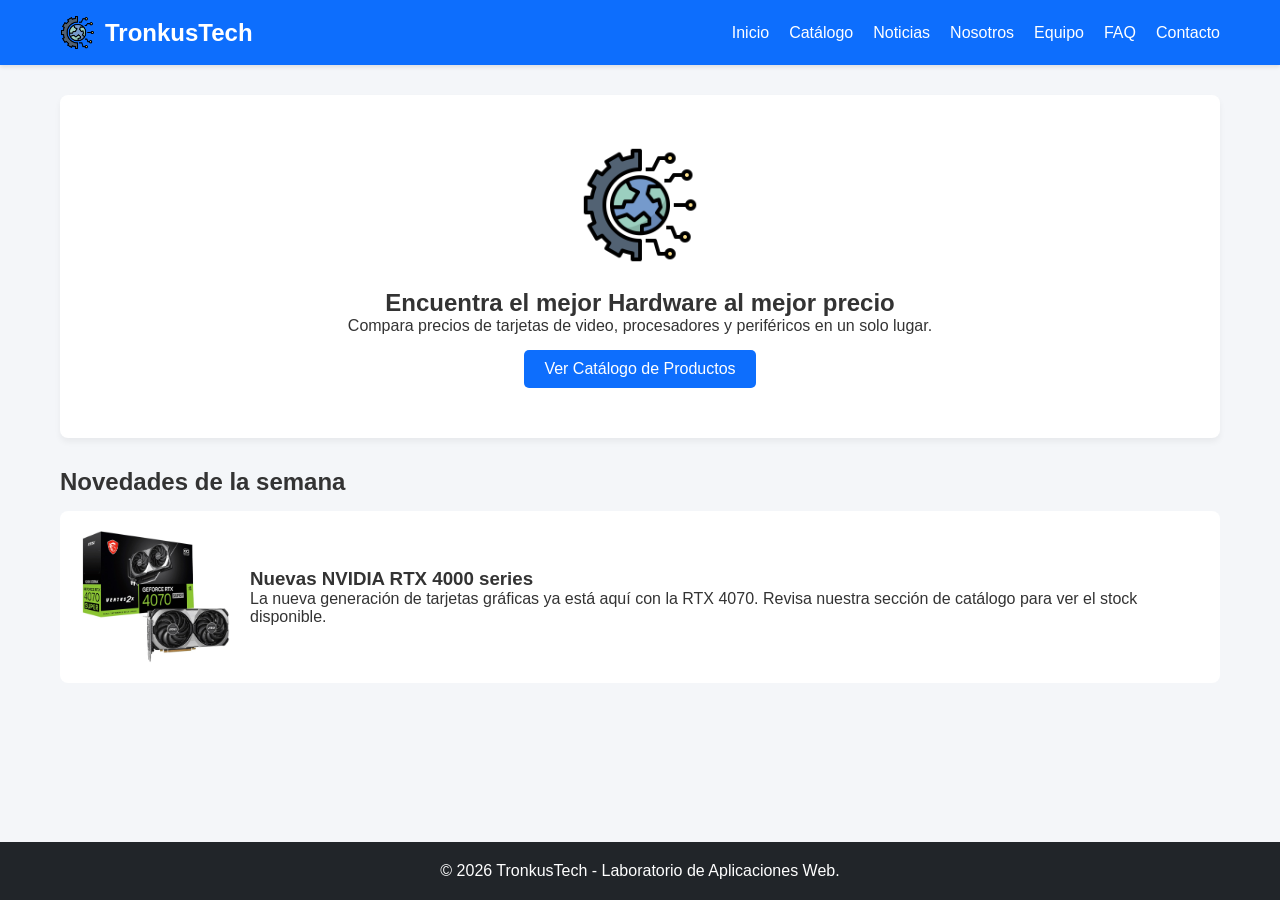
<file: index.html>
<!DOCTYPE html>
<html lang="es">
<head>
    <meta charset="UTF-8">
    <meta name="viewport" content="width=device-width, initial-scale=1.0">
    <title>Inicio | TronkusTech</title>
    <link rel="stylesheet" href="css/style.css">
</head>
<body>
    <header>
        <nav class="navbar">
            <a href="index.html" class="navbar-brand" style="display: flex; align-items: center; gap: 10px;">
                <img src="img/logo.png" alt="Logo TronkusTech" style="height: 35px;">
                TronkusTech
            </a>
            <ul class="nav-links">
                <li><a href="index.html">Inicio</a></li>
                <li><a href="catalogo.html">Catálogo</a></li>
                <li><a href="noticias.html">Noticias</a></li>
                <li><a href="nosotros.html">Nosotros</a></li>
                <li><a href="equipo.html">Equipo</a></li>
                <li><a href="faq.html">FAQ</a></li>
                <li><a href="contacto.html">Contacto</a></li>
            </ul>
        </nav>
    </header>

    <main>
        <section class="hero-section">
            <img src="img/logo.png" alt="TronkusTech Logo" style="width: 120px; margin-bottom: 20px;">
            <h1>Encuentra el mejor Hardware al mejor precio</h1>
            <p>Compara precios de tarjetas de video, procesadores y periféricos en un solo lugar.</p>
            <a href="catalogo.html" class="btn-primary">Ver Catálogo de Productos</a>
        </section>

        <section>
            <h2>Novedades de la semana</h2>
            <article style="background: white; padding: 20px; border-radius: 8px; margin-top: 15px; display: flex; align-items: center; gap: 20px;">
                <img src="img/prod1.png" alt="NVIDIA RTX 4070" style="width: 150px; object-fit: contain;">
                <div>
                    <h3>Nuevas NVIDIA RTX 4000 series</h3>
                    <p>La nueva generación de tarjetas gráficas ya está aquí con la RTX 4070. Revisa nuestra sección de catálogo para ver el stock disponible.</p>
                </div>
            </article>
        </section>
    </main>

    <footer>
        <p>&copy; 2026 TronkusTech - Laboratorio de Aplicaciones Web.</p>
    </footer>
</body>
</html>
</file>
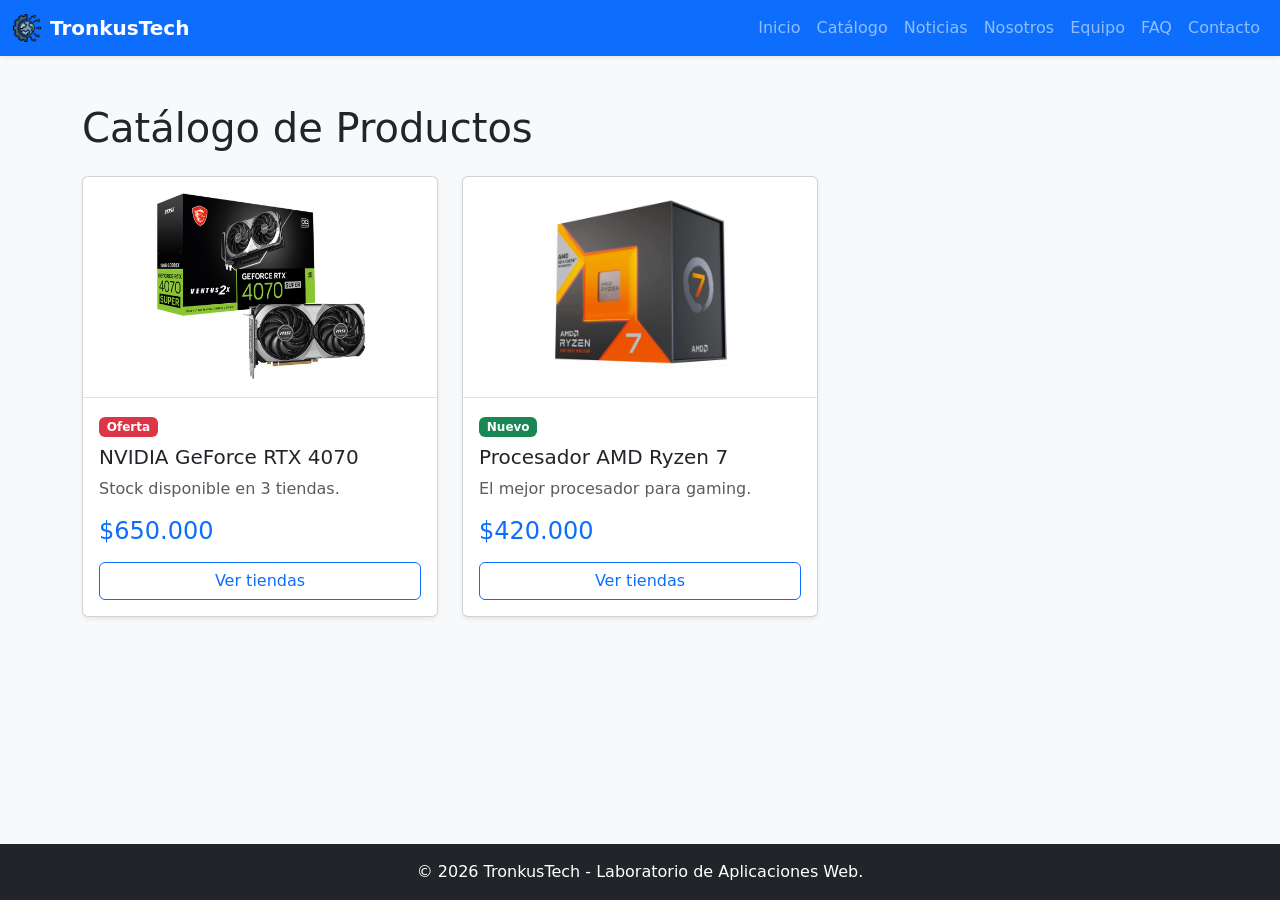
<file: catalogo.html>
<!DOCTYPE html>
<html lang="es">
<head>
    <meta charset="UTF-8">
    <meta name="viewport" content="width=device-width, initial-scale=1.0">
    <title>Catálogo | TronkusTech</title>
    <link href="https://cdn.jsdelivr.net/npm/bootstrap@5.3.0/dist/css/bootstrap.min.css" rel="stylesheet">
</head>
<body class="bg-light d-flex flex-column min-vh-100">
    <header>
        <nav class="navbar navbar-expand-lg navbar-dark bg-primary shadow-sm">
            <div class="container-fluid">
                <a class="navbar-brand fw-bold d-flex align-items-center" href="index.html">
                    <img src="img/logo.png" alt="Logo" width="30" height="30" class="d-inline-block align-text-top me-2">
                    TronkusTech
                </a>
                <div class="collapse navbar-collapse d-flex justify-content-end">
                    <ul class="navbar-nav">
                        <li class="nav-item"><a class="nav-link" href="index.html">Inicio</a></li>
                        <li class="nav-item"><a class="nav-link" href="catalogo.html">Catálogo</a></li>
                        <li class="nav-item"><a class="nav-link" href="noticias.html">Noticias</a></li>
                        <li class="nav-item"><a class="nav-link" href="nosotros.html">Nosotros</a></li>
                        <li class="nav-item"><a class="nav-link" href="equipo.html">Equipo</a></li>
                        <li class="nav-item"><a class="nav-link" href="faq.html">FAQ</a></li>
                        <li class="nav-item"><a class="nav-link" href="contacto.html">Contacto</a></li>
                    </ul>
                </div>
            </div>
        </nav>
    </header>

    <main class="container my-5 flex-grow-1">
        <h1 class="mb-4 text-dark">Catálogo de Productos</h1>
        
        <div class="row g-4">
            <div class="col-md-4">
                <article class="card h-100 shadow-sm">
                    <img src="img/prod1.png" class="card-img-top p-3" alt="NVIDIA GeForce RTX 4070" style="object-fit: contain; height: 220px;">
                    <div class="card-body border-top">
                        <span class="badge bg-danger mb-2">Oferta</span>
                        <h2 class="card-title h5">NVIDIA GeForce RTX 4070</h2>
                        <p class="card-text text-muted">Stock disponible en 3 tiendas.</p>
                        <h3 class="h4 text-primary">$650.000</h3>
                        <a href="#" class="btn btn-outline-primary w-100 mt-2">Ver tiendas</a>
                    </div>
                </article>
            </div>
            
            <div class="col-md-4">
                <article class="card h-100 shadow-sm">
                    <img src="img/prod2.png" class="card-img-top p-3" alt="AMD Ryzen 7" style="object-fit: contain; height: 220px;">
                    <div class="card-body border-top">
                        <span class="badge bg-success mb-2">Nuevo</span>
                        <h2 class="card-title h5">Procesador AMD Ryzen 7</h2>
                        <p class="card-text text-muted">El mejor procesador para gaming.</p>
                        <h3 class="h4 text-primary">$420.000</h3>
                        <a href="#" class="btn btn-outline-primary w-100 mt-2">Ver tiendas</a>
                    </div>
                </article>
            </div>
        </div>
    </main>

    <footer class="bg-dark text-white text-center py-3 mt-auto">
        <p class="mb-0">&copy; 2026 TronkusTech - Laboratorio de Aplicaciones Web.</p>
    </footer>
</body>
</html>
</file>
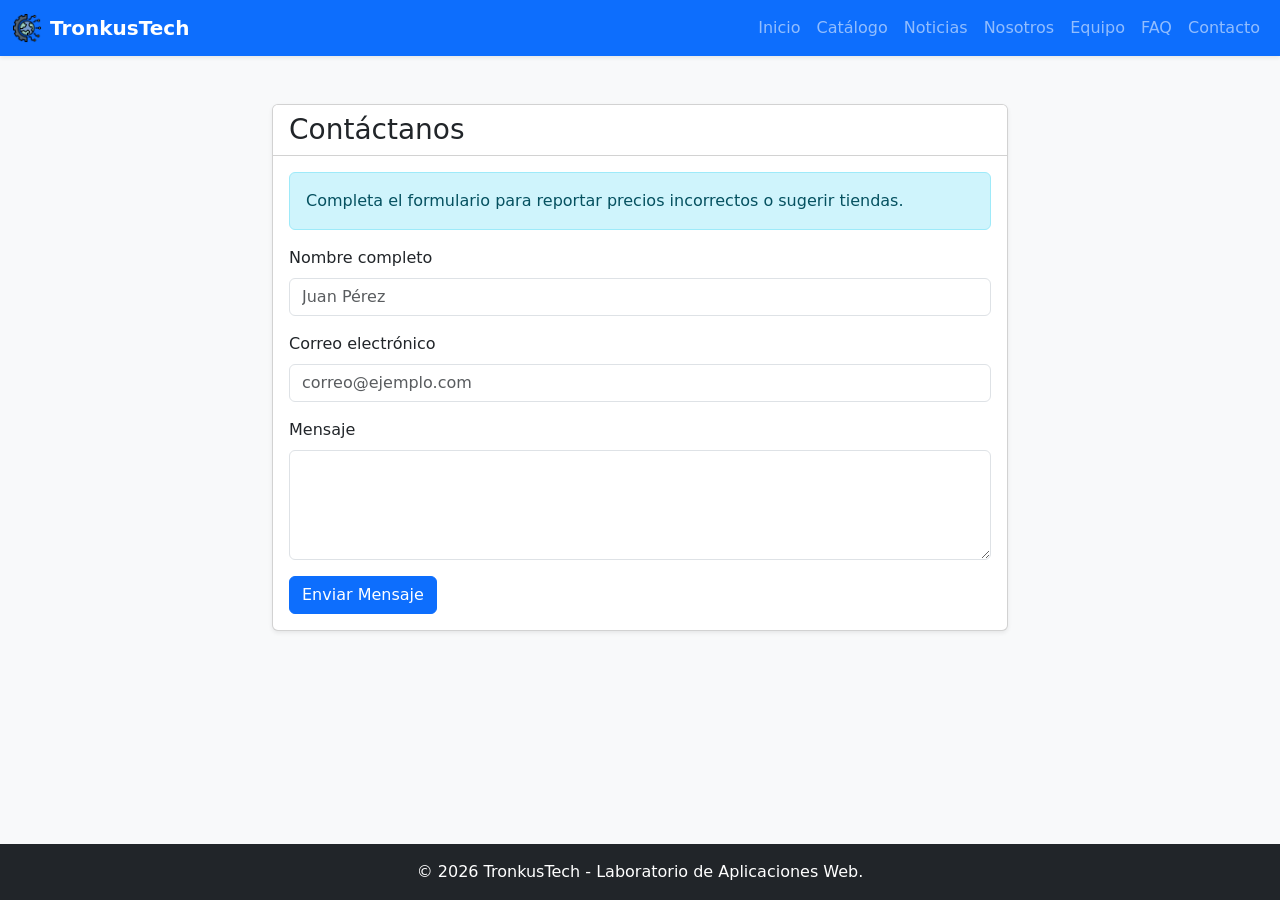
<file: contacto.html>
<!DOCTYPE html>
<html lang="es">
<head>
    <meta charset="UTF-8">
    <meta name="viewport" content="width=device-width, initial-scale=1.0">
    <title>Contacto | TechMarket</title>
    <link href="https://cdn.jsdelivr.net/npm/bootstrap@5.3.0/dist/css/bootstrap.min.css" rel="stylesheet">
</head>
<body class="bg-light d-flex flex-column min-vh-100">
    
    <header>
        <nav class="navbar navbar-expand-lg navbar-dark bg-primary shadow-sm">
            <div class="container-fluid">
                <a class="navbar-brand fw-bold d-flex align-items-center" href="index.html">
                    <img src="img/logo.png" alt="Logo" width="30" height="30" class="d-inline-block align-text-top me-2">
                    TronkusTech
                </a>
                <div class="collapse navbar-collapse d-flex justify-content-end">
                    <ul class="navbar-nav">
                        <li class="nav-item"><a class="nav-link" href="index.html">Inicio</a></li>
                        <li class="nav-item"><a class="nav-link" href="catalogo.html">Catálogo</a></li>
                        <li class="nav-item"><a class="nav-link" href="noticias.html">Noticias</a></li>
                        <li class="nav-item"><a class="nav-link" href="nosotros.html">Nosotros</a></li>
                        <li class="nav-item"><a class="nav-link" href="equipo.html">Equipo</a></li>
                        <li class="nav-item"><a class="nav-link" href="faq.html">FAQ</a></li>
                        <li class="nav-item"><a class="nav-link" href="contacto.html">Contacto</a></li>
                    </ul>
                </div>
            </div>
        </nav>
    </header>

    <main class="container my-5 flex-grow-1">
        <section class="row justify-content-center">
            <div class="col-md-8">
                <div class="card shadow-sm">
                    <div class="card-header bg-white">
                        <h1 class="h3 mb-0 text-dark">Contáctanos</h1>
                    </div>
                    <div class="card-body">
                        <div class="alert alert-info" role="alert">
                            Completa el formulario para reportar precios incorrectos o sugerir tiendas.
                        </div>

                        <form>
                            <div class="mb-3">
                                <label for="nombre" class="form-label">Nombre completo</label>
                                <input type="text" class="form-control" id="nombre" placeholder="Juan Pérez">
                            </div>
                            <div class="mb-3">
                                <label for="email" class="form-label">Correo electrónico</label>
                                <input type="email" class="form-control" id="email" placeholder="correo@ejemplo.com">
                            </div>
                            <div class="mb-3">
                                <label for="mensaje" class="form-label">Mensaje</label>
                                <textarea class="form-control" id="mensaje" rows="4"></textarea>
                            </div>
                            <button type="submit" class="btn btn-primary">Enviar Mensaje</button>
                        </form>
                    </div>
                </div>
            </div>
        </section>
    </main>

    <footer class="bg-dark text-white text-center py-3 mt-auto">
        <p class="mb-0">&copy; 2026 TronkusTech - Laboratorio de Aplicaciones Web.</p>
    </footer>
</body>
</html>
</file>
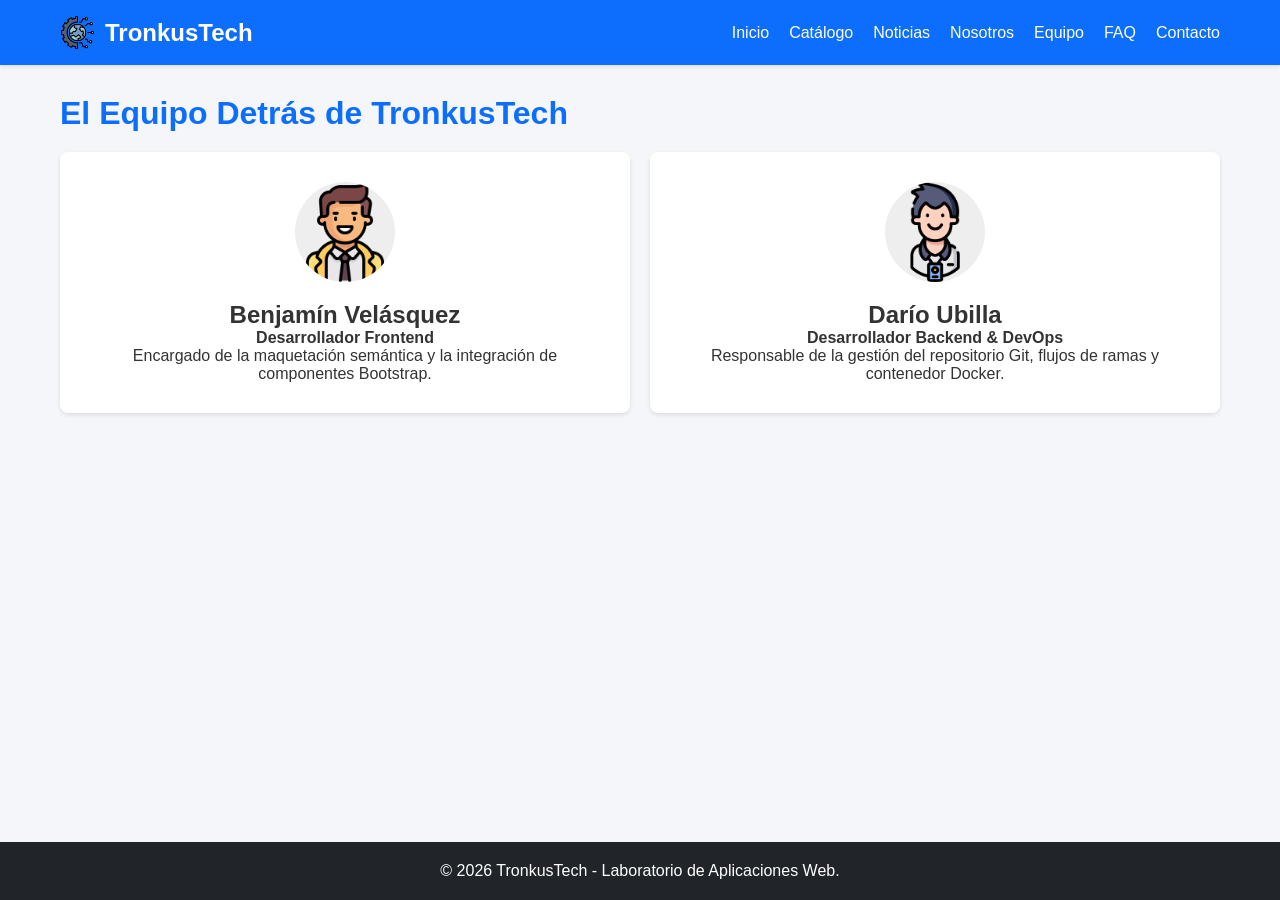
<file: equipo.html>
<!DOCTYPE html>
<html lang="es">
<head>
    <meta charset="UTF-8">
    <meta name="viewport" content="width=device-width, initial-scale=1.0">
    <title>Equipo | TronkusTech</title>
    <link rel="stylesheet" href="css/style.css">
</head>
<body>
    <header>
        <nav class="navbar">
            <a href="index.html" class="navbar-brand" style="display: flex; align-items: center; gap: 10px;">
                <img src="img/logo.png" alt="Logo TronkusTech" style="height: 35px;">
                TronkusTech
            </a>
            <ul class="nav-links">
                <li><a href="index.html">Inicio</a></li>
                <li><a href="catalogo.html">Catálogo</a></li>
                <li><a href="noticias.html">Noticias</a></li>
                <li><a href="nosotros.html">Nosotros</a></li>
                <li><a href="equipo.html">Equipo</a></li>
                <li><a href="faq.html">FAQ</a></li>
                <li><a href="contacto.html">Contacto</a></li>
            </ul>
        </nav>
    </header>

    <main>
        <h1 style="margin-bottom: 20px; color: #0d6efd;">El Equipo Detrás de TronkusTech</h1>
        
        <section style="display: flex; gap: 20px; flex-wrap: wrap;">
            <article style="flex: 1; background: white; padding: 30px; border-radius: 8px; text-align: center; box-shadow: 0 2px 4px rgba(0,0,0,0.1);">
                <img src="img/benja.png" alt="Avatar Benjamin" style="width: 100px; height: 100px; border-radius: 50%; background: #eee; margin-bottom: 15px;">
                <h2>Benjamín Velásquez</h2>
                <p><strong>Desarrollador Frontend</strong></p>
                <p>Encargado de la maquetación semántica y la integración de componentes Bootstrap.</p>
            </article>
            
            <article style="flex: 1; background: white; padding: 30px; border-radius: 8px; text-align: center; box-shadow: 0 2px 4px rgba(0,0,0,0.1);">
                <img src="img/dario.png" alt="Avatar Dario" style="width: 100px; height: 100px; border-radius: 50%; background: #eee; margin-bottom: 15px;">
                <h2>Darío Ubilla</h2>
                <p><strong>Desarrollador Backend & DevOps</strong></p>
                <p>Responsable de la gestión del repositorio Git, flujos de ramas y contenedor Docker.</p>
            </article>
        </section>
    </main>

    <footer>
        <p>&copy; 2026 TronkusTech - Laboratorio de Aplicaciones Web.</p>
    </footer>
</body>
</html>
</file>
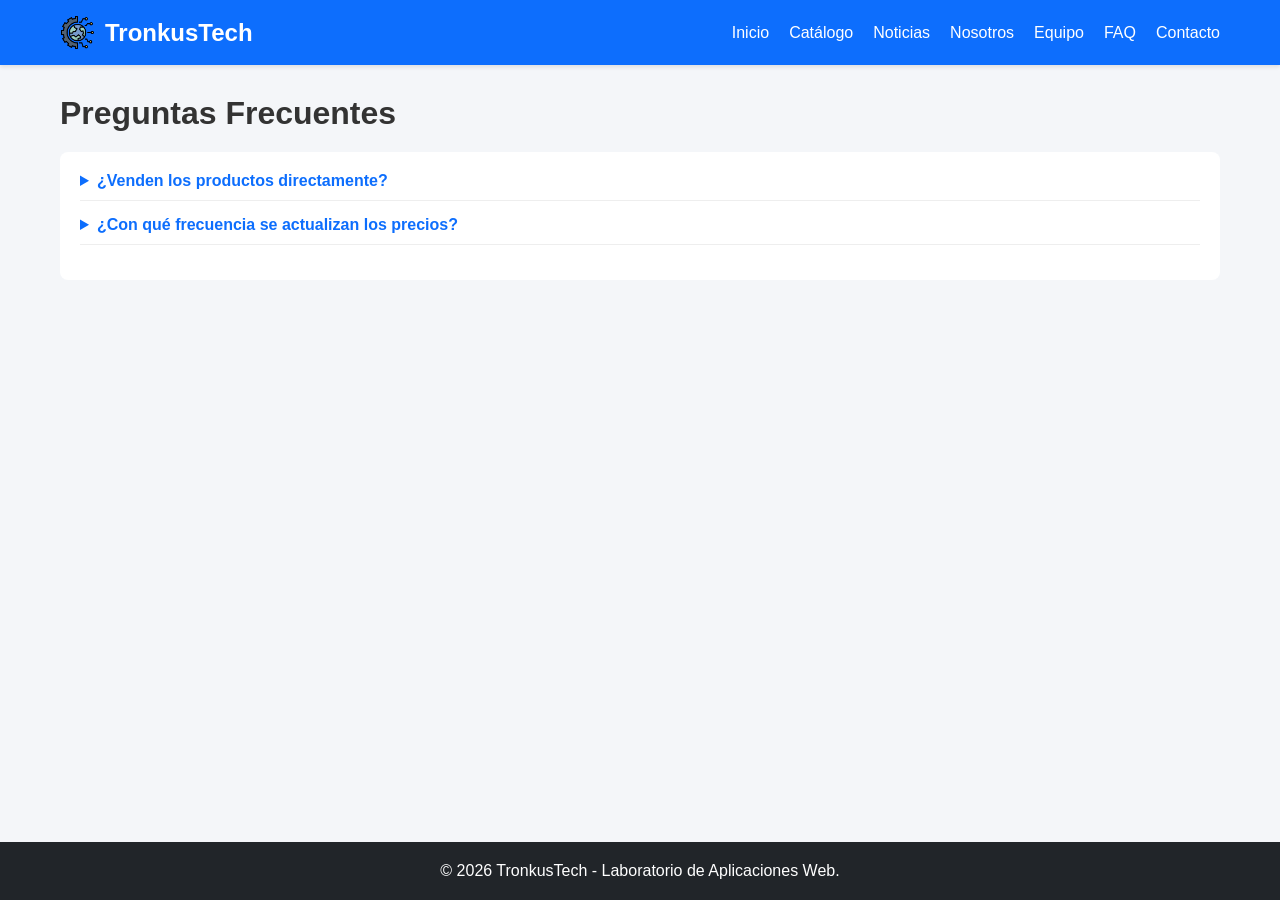
<file: faq.html>
<!DOCTYPE html>
<html lang="es">
<head>
    <meta charset="UTF-8">
    <meta name="viewport" content="width=device-width, initial-scale=1.0">
    <title>FAQ | TronkusTech</title>
    <link rel="stylesheet" href="css/style.css">
</head>
<body>
    <header>
        <nav class="navbar">
            <a href="index.html" class="navbar-brand" style="display: flex; align-items: center; gap: 10px;">
                <img src="img/logo.png" alt="Logo TronkusTech" style="height: 35px;">
                TronkusTech
            </a>
            <ul class="nav-links">
                <li><a href="index.html">Inicio</a></li>
                <li><a href="catalogo.html">Catálogo</a></li>
                <li><a href="noticias.html">Noticias</a></li>
                <li><a href="nosotros.html">Nosotros</a></li>
                <li><a href="equipo.html">Equipo</a></li>
                <li><a href="faq.html">FAQ</a></li>
                <li><a href="contacto.html">Contacto</a></li>
            </ul>
        </nav>
    </header>

    <main>
        <h1 style="margin-bottom: 20px;">Preguntas Frecuentes</h1>
        
        <section style="background: white; padding: 20px; border-radius: 8px;">
            <details style="margin-bottom: 15px; border-bottom: 1px solid #eee; padding-bottom: 10px;">
                <summary style="font-weight: bold; cursor: pointer; color: #0d6efd;">¿Venden los productos directamente?</summary>
                <p style="margin-top: 10px; color: #555;">No, en TronkusTech somos un cotizador. Te redirigimos a las tiendas oficiales para que completes tu compra de forma segura.</p>
            </details>

            <details style="margin-bottom: 15px; border-bottom: 1px solid #eee; padding-bottom: 10px;">
                <summary style="font-weight: bold; cursor: pointer; color: #0d6efd;">¿Con qué frecuencia se actualizan los precios?</summary>
                <p style="margin-top: 10px; color: #555;">Nuestro catálogo se sincroniza diariamente para asegurar que las ofertas y el stock sean lo más precisos posible.</p>
            </details>
        </section>
    </main>

    <footer>
        <p>&copy; 2026 TronkusTech - Laboratorio de Aplicaciones Web.</p>
    </footer>
</body>
</html>
</file>
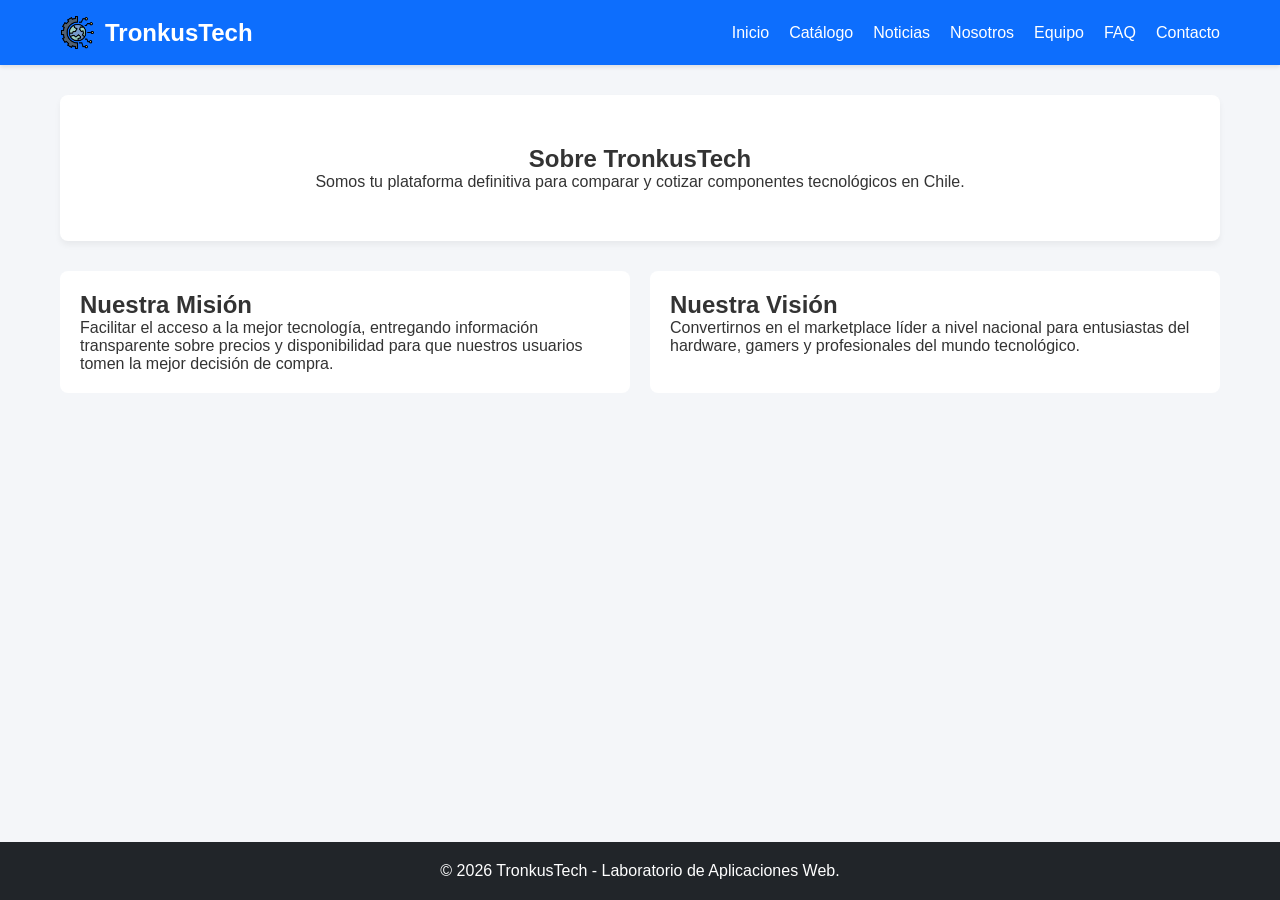
<file: nosotros.html>
<!DOCTYPE html>
<html lang="es">
<head>
    <meta charset="UTF-8">
    <meta name="viewport" content="width=device-width, initial-scale=1.0">
    <title>Nosotros | TronkusTech</title>
    <link rel="stylesheet" href="css/style.css">
</head>
<body>
    <header>
        <nav class="navbar">
            <a href="index.html" class="navbar-brand" style="display: flex; align-items: center; gap: 10px;">
                <img src="img/logo.png" alt="Logo TronkusTech" style="height: 35px;">
                TronkusTech
            </a>
            <ul class="nav-links">
                <li><a href="index.html">Inicio</a></li>
                <li><a href="catalogo.html">Catálogo</a></li>
                <li><a href="noticias.html">Noticias</a></li>
                <li><a href="nosotros.html">Nosotros</a></li>
                <li><a href="equipo.html">Equipo</a></li>
                <li><a href="faq.html">FAQ</a></li>
                <li><a href="contacto.html">Contacto</a></li>
            </ul>
        </nav>
    </header>

    <main>
        <section class="hero-section">
            <h1>Sobre TronkusTech</h1>
            <p>Somos tu plataforma definitiva para comparar y cotizar componentes tecnológicos en Chile.</p>
        </section>

        <section style="display: flex; gap: 20px; flex-wrap: wrap;">
            <article style="flex: 1; background: white; padding: 20px; border-radius: 8px;">
                <h2>Nuestra Misión</h2>
                <p>Facilitar el acceso a la mejor tecnología, entregando información transparente sobre precios y disponibilidad para que nuestros usuarios tomen la mejor decisión de compra.</p>
            </article>
            
            <article style="flex: 1; background: white; padding: 20px; border-radius: 8px;">
                <h2>Nuestra Visión</h2>
                <p>Convertirnos en el marketplace líder a nivel nacional para entusiastas del hardware, gamers y profesionales del mundo tecnológico.</p>
            </article>
        </section>
    </main>

    <footer>
        <p>&copy; 2026 TronkusTech - Laboratorio de Aplicaciones Web.</p>
    </footer>
</body>
</html>
</file>
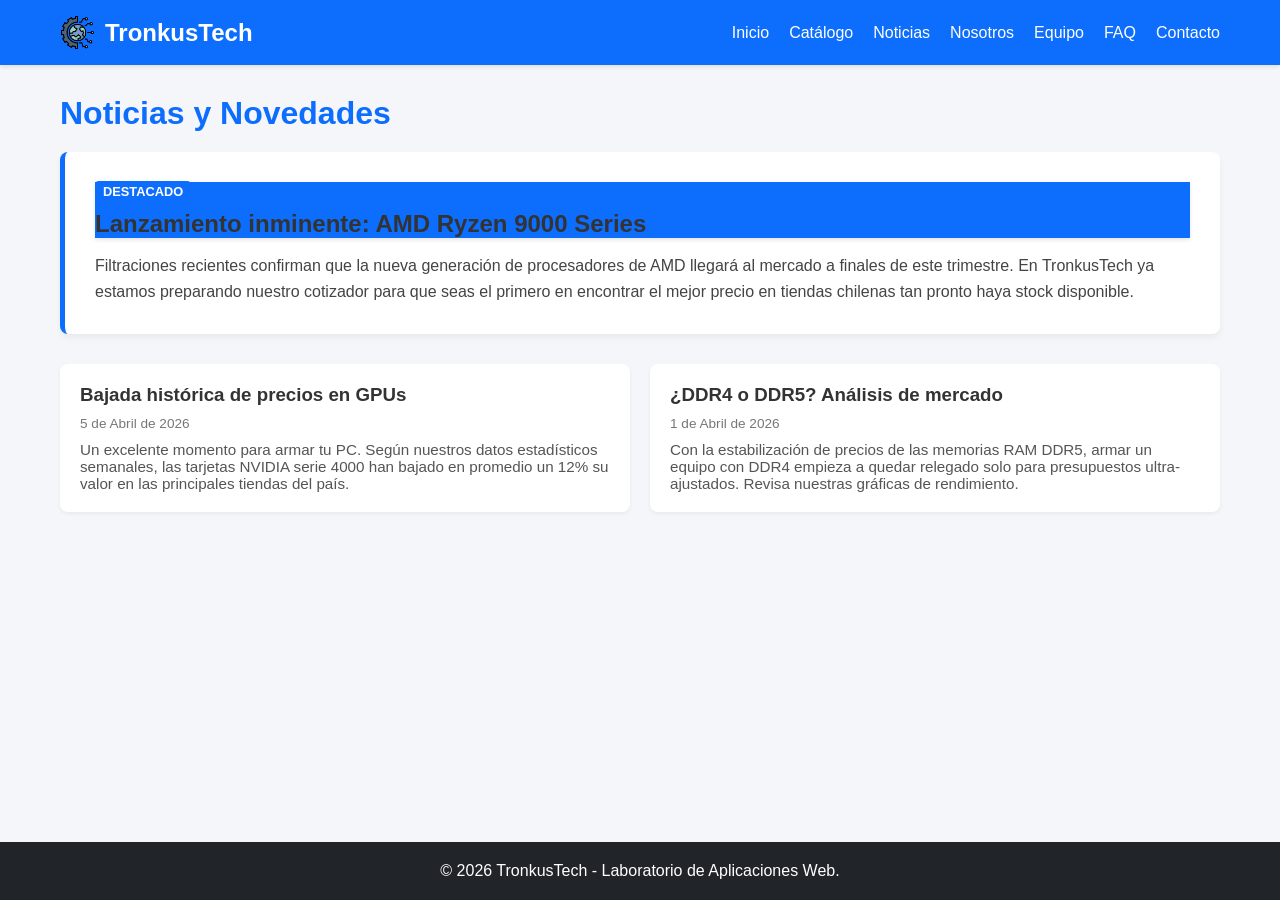
<file: noticias.html>
<!DOCTYPE html>
<html lang="es">
<head>
    <meta charset="UTF-8">
    <meta name="viewport" content="width=device-width, initial-scale=1.0">
    <title>Noticias | TronkusTech</title>
    <link rel="stylesheet" href="css/style.css">
</head>
<body>
    <header>
        <nav class="navbar">
            <a href="index.html" class="navbar-brand" style="display: flex; align-items: center; gap: 10px;">
                <img src="img/logo.png" alt="Logo TronkusTech" style="height: 35px;">
                TronkusTech
            </a>
            <ul class="nav-links">
                <li><a href="index.html">Inicio</a></li>
                <li><a href="catalogo.html">Catálogo</a></li>
                <li><a href="noticias.html">Noticias</a></li>
                <li><a href="nosotros.html">Nosotros</a></li>
                <li><a href="equipo.html">Equipo</a></li>
                <li><a href="faq.html">FAQ</a></li>
                <li><a href="contacto.html">Contacto</a></li>
            </ul>
        </nav>
    </header>

    <main>
        <h1 style="margin-bottom: 20px; color: #0d6efd;">Noticias y Novedades</h1>
        
        <section style="margin-bottom: 30px;">
            <article style="background: white; padding: 30px; border-radius: 8px; box-shadow: 0 4px 6px rgba(0,0,0,0.05); border-left: 5px solid #0d6efd;">
                <header style="margin-bottom: 15px;">
                    <span style="background-color: #0d6efd; color: white; padding: 3px 8px; border-radius: 4px; font-size: 0.8rem; font-weight: bold;">DESTACADO</span>
                    <h2 style="margin-top: 10px;">Lanzamiento inminente: AMD Ryzen 9000 Series</h2>
                </header>
                <p style="line-height: 1.6; color: #444;">Filtraciones recientes confirman que la nueva generación de procesadores de AMD llegará al mercado a finales de este trimestre. En TronkusTech ya estamos preparando nuestro cotizador para que seas el primero en encontrar el mejor precio en tiendas chilenas tan pronto haya stock disponible.</p>
            </article>
        </section>

        <section style="display: flex; gap: 20px; flex-wrap: wrap;">
            <article style="flex: 1; min-width: 300px; background: white; padding: 20px; border-radius: 8px; box-shadow: 0 2px 4px rgba(0,0,0,0.05);">
                <h3 style="color: #333; margin-bottom: 10px;">Bajada histórica de precios en GPUs</h3>
                <time datetime="2026-04-05" style="color: #777; font-size: 0.85rem; display: block; margin-bottom: 10px;">5 de Abril de 2026</time>
                <p style="color: #555; font-size: 0.95rem;">Un excelente momento para armar tu PC. Según nuestros datos estadísticos semanales, las tarjetas NVIDIA serie 4000 han bajado en promedio un 12% su valor en las principales tiendas del país.</p>
            </article>

            <article style="flex: 1; min-width: 300px; background: white; padding: 20px; border-radius: 8px; box-shadow: 0 2px 4px rgba(0,0,0,0.05);">
                <h3 style="color: #333; margin-bottom: 10px;">¿DDR4 o DDR5? Análisis de mercado</h3>
                <time datetime="2026-04-01" style="color: #777; font-size: 0.85rem; display: block; margin-bottom: 10px;">1 de Abril de 2026</time>
                <p style="color: #555; font-size: 0.95rem;">Con la estabilización de precios de las memorias RAM DDR5, armar un equipo con DDR4 empieza a quedar relegado solo para presupuestos ultra-ajustados. Revisa nuestras gráficas de rendimiento.</p>
            </article>
        </section>
    </main>

    <footer style="margin-top: 40px;">
        <p>&copy; 2026 TronkusTech - Laboratorio de Aplicaciones Web.</p>
    </footer>
</body>
</html>
</file>
<file: css/style.css>
* {
    margin: 0;
    padding: 0;
    box-sizing: border-box;
    font-family: 'Segoe UI', Roboto, Helvetica, Arial, sans-serif;
}

body {
    background-color: #f4f6f9; 
    color: #333;
    display: flex;
    flex-direction: column;
    min-height: 100vh;
}

header {
    background-color: #0d6efd; 
    box-shadow: 0 2px 4px rgba(0,0,0,0.1);
}

.navbar {
    display: flex;
    justify-content: space-between;
    align-items: center;
    max-width: 1200px;
    margin: 0 auto;
    padding: 15px 20px;
}

.navbar-brand {
    color: white;
    font-size: 1.5rem;
    font-weight: bold;
    text-decoration: none;
}

.nav-links {
    list-style: none;
    display: flex;
    gap: 20px;
}

.nav-links a {
    color: white;
    text-decoration: none;
    font-weight: 500;
}

.nav-links a:hover {
    text-decoration: underline;
}

main {
    flex: 1;
    max-width: 1200px;
    margin: 30px auto;
    padding: 0 20px;
    width: 100%;
}


.hero-section {
    background-color: white;
    padding: 50px;
    text-align: center;
    border-radius: 8px;
    box-shadow: 0 4px 6px rgba(0,0,0,0.05);
    margin-bottom: 30px;
}

.btn-primary {
    display: inline-block;
    background-color: #0d6efd;
    color: white;
    padding: 10px 20px;
    border-radius: 5px;
    text-decoration: none;
    margin-top: 15px;
    border: none;
    cursor: pointer;
}

.btn-primary:hover {
    background-color: #0b5ed7;
}

footer {
    background-color: #212529;
    color: white;
    text-align: center;
    padding: 20px;
    margin-top: auto;
}
</file>
